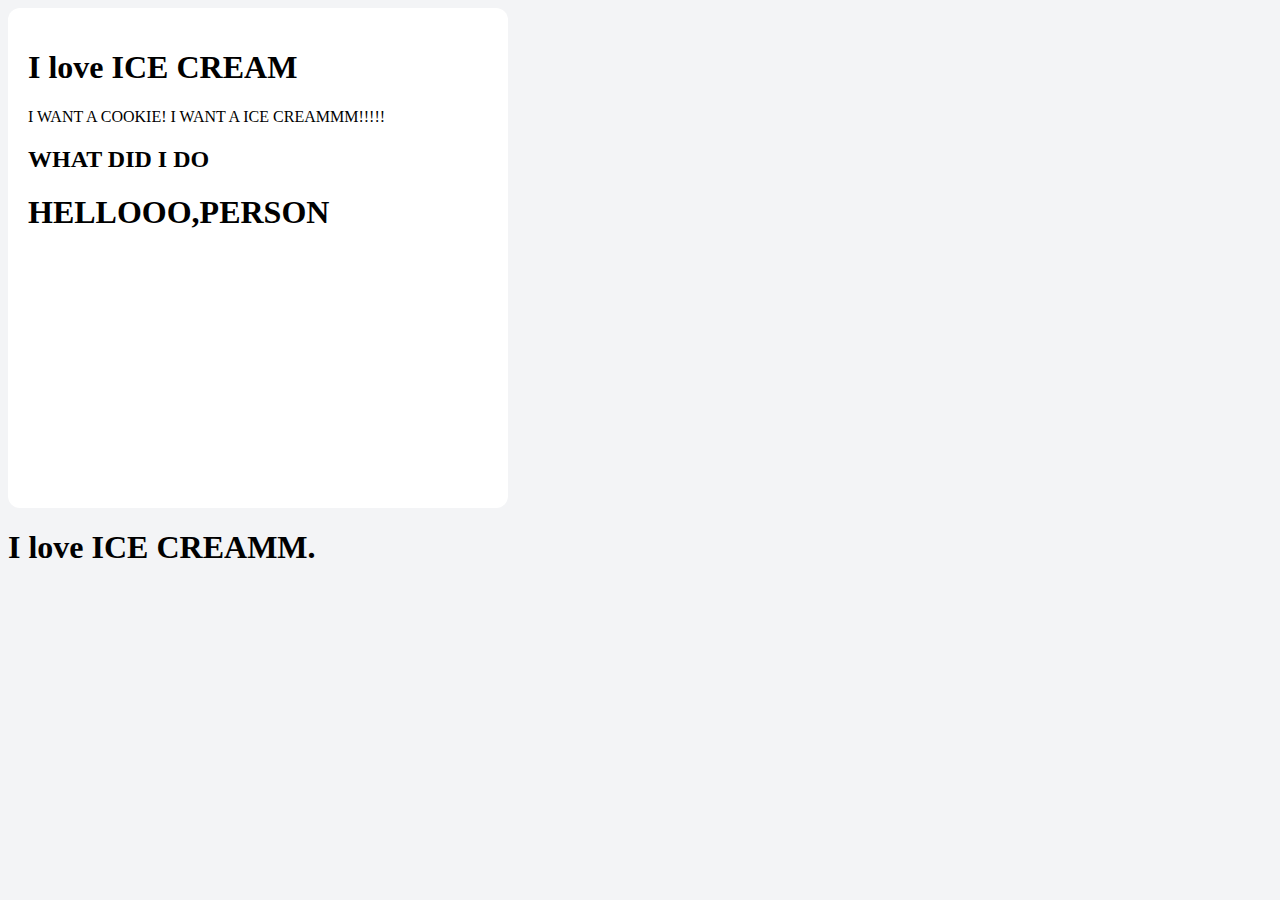
<file: index.html>
<!DOCTYPE html>
<html lang="en">
<head>
    <meta charset="UTF-8">
    <title>Practice</title>
    <link href="style.css" rel="stylesheet" type="text/css">
</head>
<body>
<div class="container">
    <div class ="content">
        <h3> What is this?</h3>
        <h4> I don't want this</h4>
    </div>
</div>
</body>
<script>
    const content = document.querySelector('.content');
    content.innerHTML ='<h1 class="gone">I love Zelda</h1><h4>I have no idea what to put here.</h4>';

    const LOVE = document.createElement('h1');
    LOVE.innerHTML='I love ICE CREAM';
    content.appendChild(LOVE);

    const ice = document.createElement('p');
    ice.innerHTML='I WANT A COOKIE! I WANT A ICE CREAMMM!!!!!'
    content.appendChild(ice)

    const what = document.createElement('h2');
    what.innerHTML='WHAT DID I DO'
    content.appendChild(what)

    const hello = document.createElement('h1');
    hello.innerHTML='HELLOOO,PERSON '
    content.appendChild(hello)

    const food = document.createElement('h1');
    food.innerHTML ='I love ICE CREAMM.'
    content.insertAdjacentElement('afterend',food)

    const unwantedElement = document.querySelector('h4')
    unwantedElement.remove();

    const unwantedElement2 = document.querySelector('.gone')
    unwantedElement2.remove();
</script>
</html>
</file>
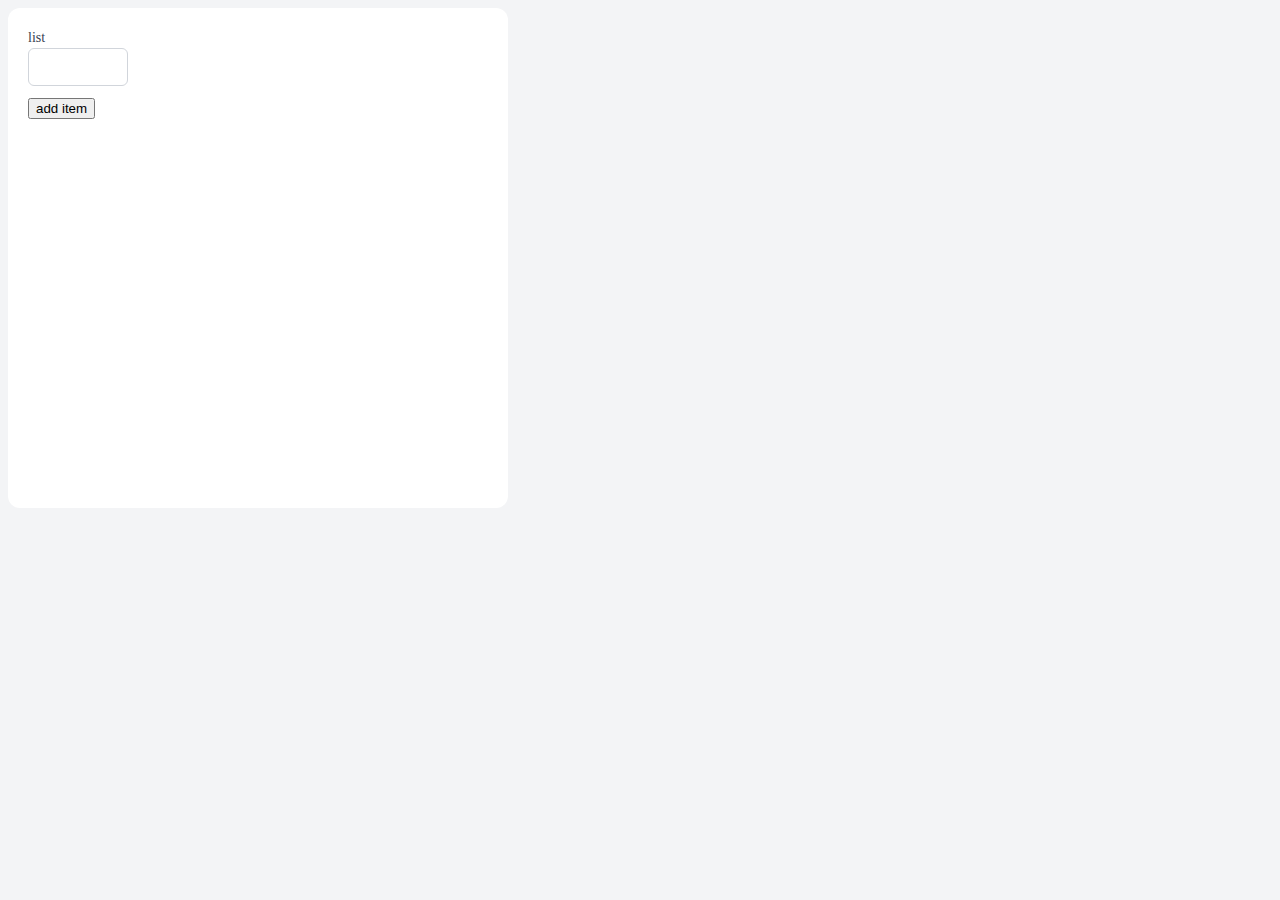
<file: mylist.html>
<!DOCTYPE html>
<html lang="en">
<head>
    <meta charset="UTF-8">
    <title>MyTurn1</title>
    <link href="style.css" rel="stylesheet" type="text/css">
</head>
<body>
<div class="container">
    <div class ="content">

        <div>
            <label for="first name">list</label>
            <input type="text" id="first name" name="first name" style="width: 100px;">
        </div>

            <button id="hello">add item</button>
            <ul id="list"></ul>
        </div>


        <script>
    const hello = document.querySelector('ul');
    function additem
        </script>
</body>
</html>
</file>
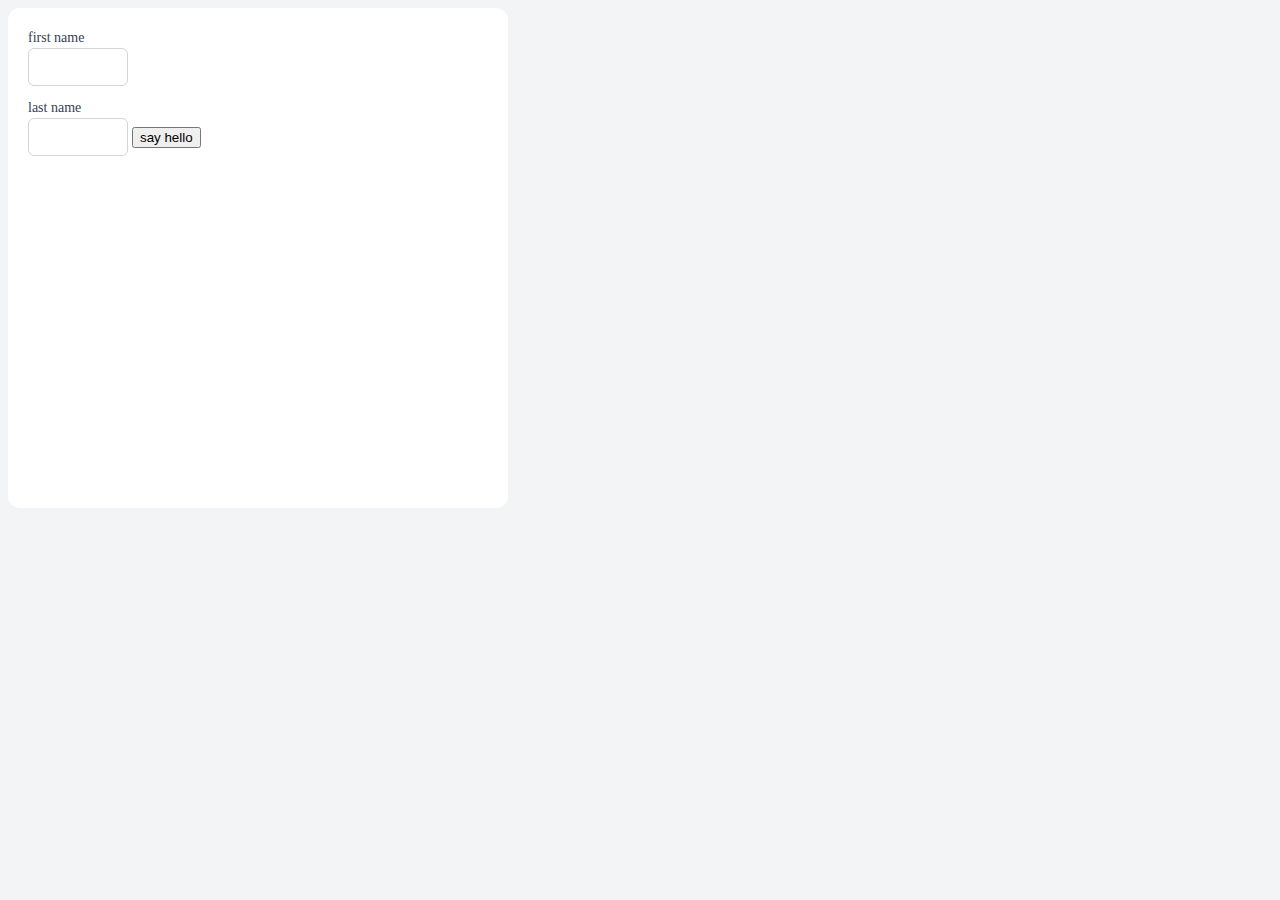
<file: MyTurn1.html>
<!DOCTYPE html>
<html lang="en">
<head>
    <meta charset="UTF-8">
    <title>MyTurn1</title>
    <link href="style.css" rel="stylesheet" type="text/css">
</head>
<body>
<div class="container">
    <div class ="content">

        <div>
            <label for="first name">first name</label>
            <input type="text" id="first name" name="first name" style="width: 100px;">
        </div>
        <div>
            <label for="last name"> last name</label>
                                <input type="text" id="last name" name="last name" style="width: 100px;">
            <button id="hello">say hello</button>
            <ul id="list"></ul>
        </div>


<script>
    const firstname = document.getElementById('first');
    const lastname = document.getElementById('last');
    const theList = document.querySelector('list');
    const hello = document.getElementById('hello');

    hello.addEventListener('click',addname)
    function addname() {
        let newElement = document.createElement('li');
         theList.innerHTML=firstname.value + lastname.value
        theList.appendChild(newElement)
    }


</script>
</body>
</html>
</file>
<file: style.css>
*{
    box-sizing: border-box;
}
body{
    background: #f3f4f6;
}

label {
    display: block;
    line-height: 1.25rem;
    font-weight: 500;
    font-size: 14px;
    color: #374151;
}

input[type="text"], textarea, select{
    font-size: .875rem;
    line-height: 1.25rem;
    border: 1px solid #d1d5db;
    border-radius: 6px;
    padding: 8px 12px;
    margin-bottom: 12px;
    color: #374151;
}
fieldset{
    border: 1px solid #d1d5db;
    border-radius: 6px;
    width: fit-content;
    margin-bottom: 16px;
    padding: 12px;
}


fieldset legend{
    font-size: 14px;
    color: #374151;
}

input[type="checkbox"]{
    display: inline-block;
}

input[type="checkbox"] ~ label, input[type="radio"] ~ label {
    display: inline;
}

section{
    margin-bottom: 16px;
}

section header{
    margin-bottom: 8px;
}

.row {
    display: flex;
    gap: 16px;
}


.container{
    max-width: 1300px;
    margin: 0 auto;
}

.content{
    box-shadow: 0 1px 3px 0 rgba(0 0 0  0.1), 0 1px 2px -1px rgba(0 0 0  0.1);
    background: white;
    padding: 20px;
    border-radius: 12px;
    width: 500px;
    height: 500px;
}
.center{
    display: flex;
    justify-content: center;
    align-items: center;
}
</file>
